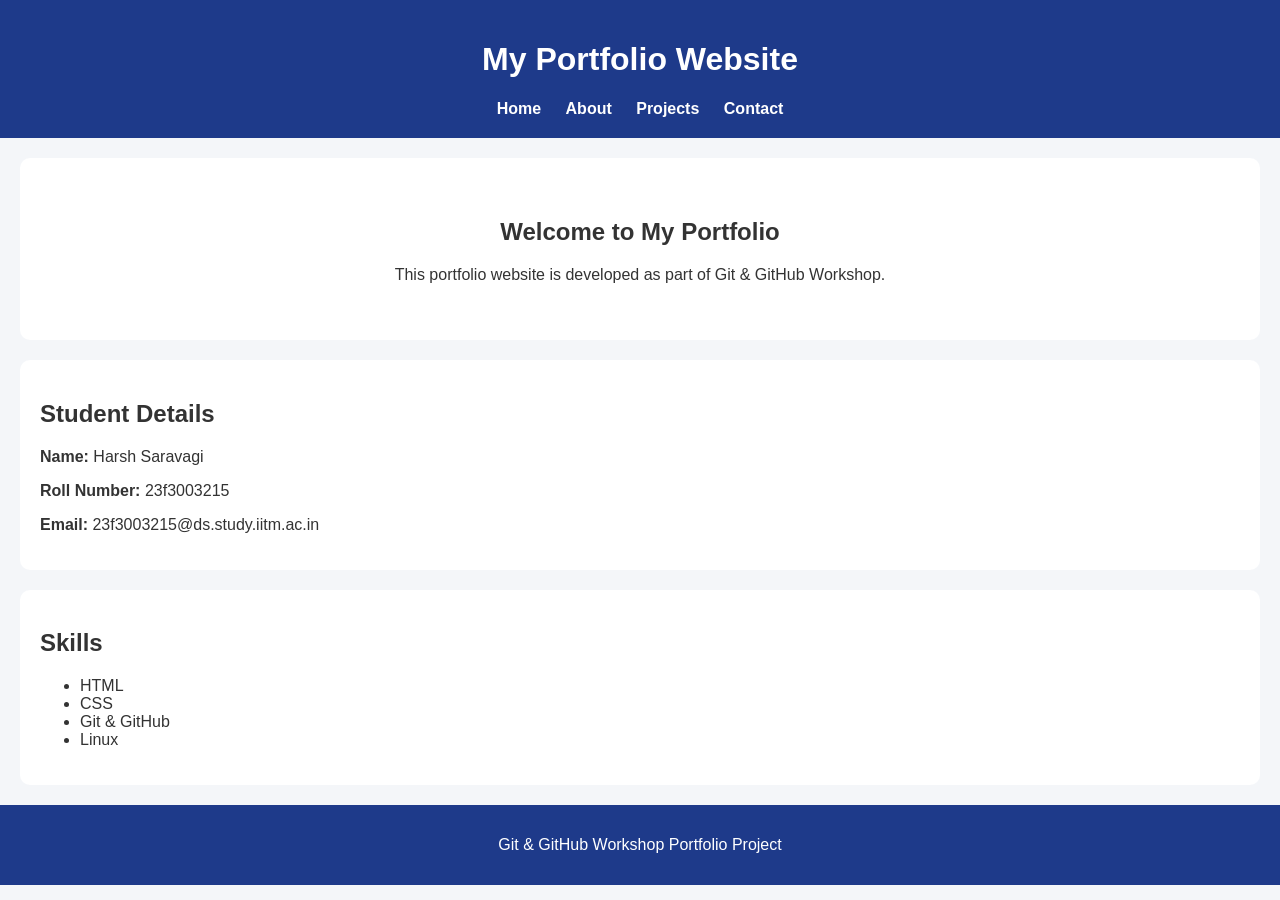
<file: index.html>
<!DOCTYPE html>
<html lang="en">
<head>
<meta charset="UTF-8">
<meta name="viewport" content="width=device-width, initial-scale=1.0">
<title>Portfolio Home</title>
<link rel="stylesheet" href="style.css">
</head>
<body>
<header>
<h1>My Portfolio Website</h1>
<nav>
<a href="index.html">Home</a>
<a href="about.html">About</a>
<a href="projects.html">Projects</a>
<a href="contact.html">Contact</a>
</nav>
</header>
<section class="hero">
<h2>Welcome to My Portfolio</h2>
<p>
This portfolio website is developed as part of Git & GitHub Workshop.
</p>
</section>
<section class="student-details">
<h2>Student Details</h2>
<p><strong>Name:</strong> Harsh Saravagi</p>
<p><strong>Roll Number:</strong> 23f3003215</p>
<p><strong>Email:</strong> 23f3003215@ds.study.iitm.ac.in</p>
</section>
<section>
<h2>Skills</h2>
<ul>
    <li>HTML</li>
<li>CSS</li>
<li>Git & GitHub</li>
<li>Linux</li>
</ul>
</section>
<footer>
<p>Git & GitHub Workshop Portfolio Project</p>
</footer>
</body>
</html>
</file>
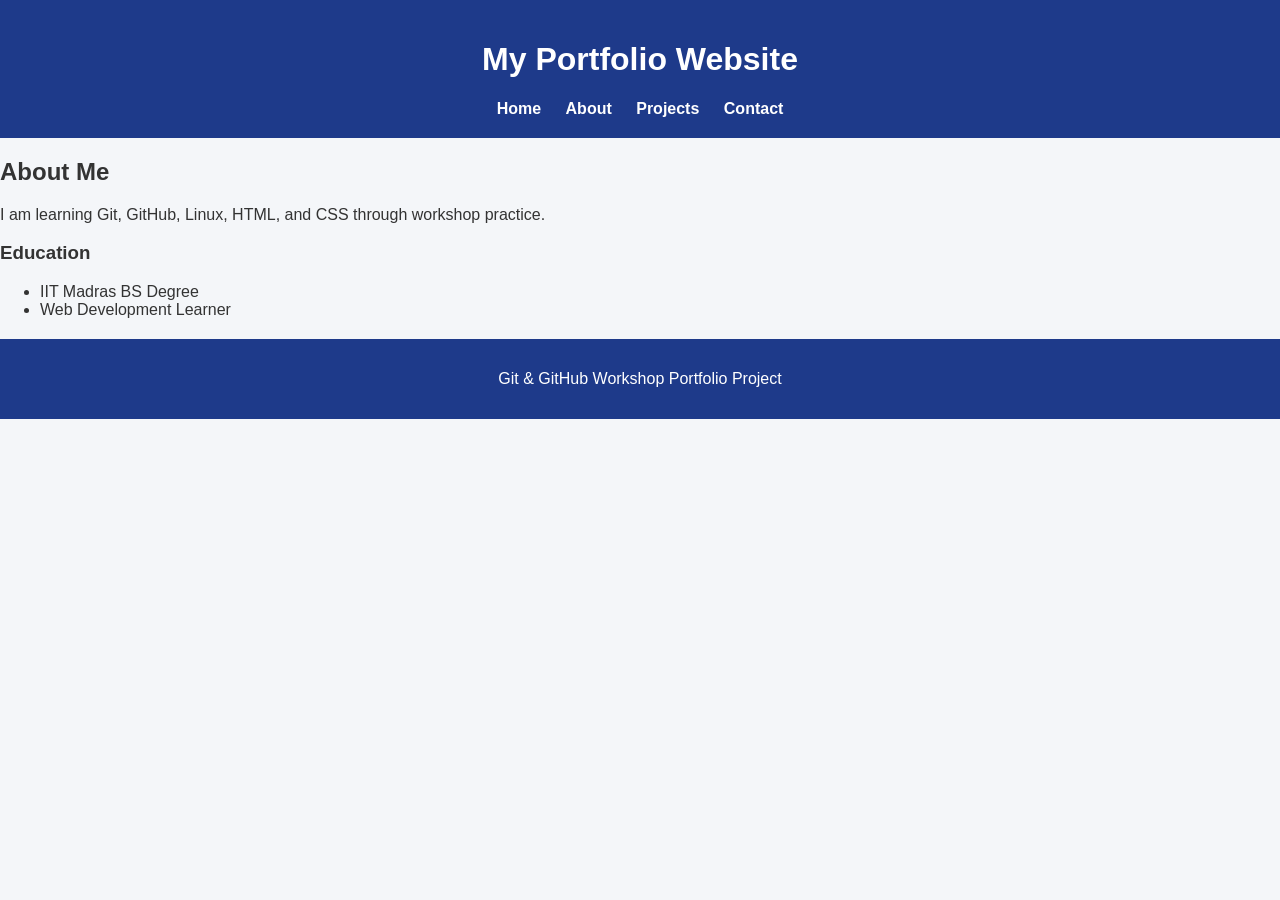
<file: about.html>
<!DOCTYPE html>
<html lang="en">
<head>
<meta charset="UTF-8">
<meta name="viewport" content="width=device-width, initial-scale=1.0">
<title>Portfolio Home</title>
<link rel="stylesheet" href="style.css">
</head>
<body>
<header>
<h1>My Portfolio Website</h1>
<nav>
<a href="index.html">Home</a>
<a href="about.html">About</a>
<a href="projects.html">Projects</a>
<a href="contact.html">Contact</a>
</nav>
</header>
<h2>About Me</h2>
<p>
I am learning Git, GitHub, Linux, HTML, and CSS through workshop practice.
</p>
<h3>Education</h3>
<ul>
<li>IIT Madras BS Degree</li>
<li>Web Development Learner</li>
</ul>
<footer>
<p>Git & GitHub Workshop Portfolio Project</p>
</footer>
</body>
</html>
</file>
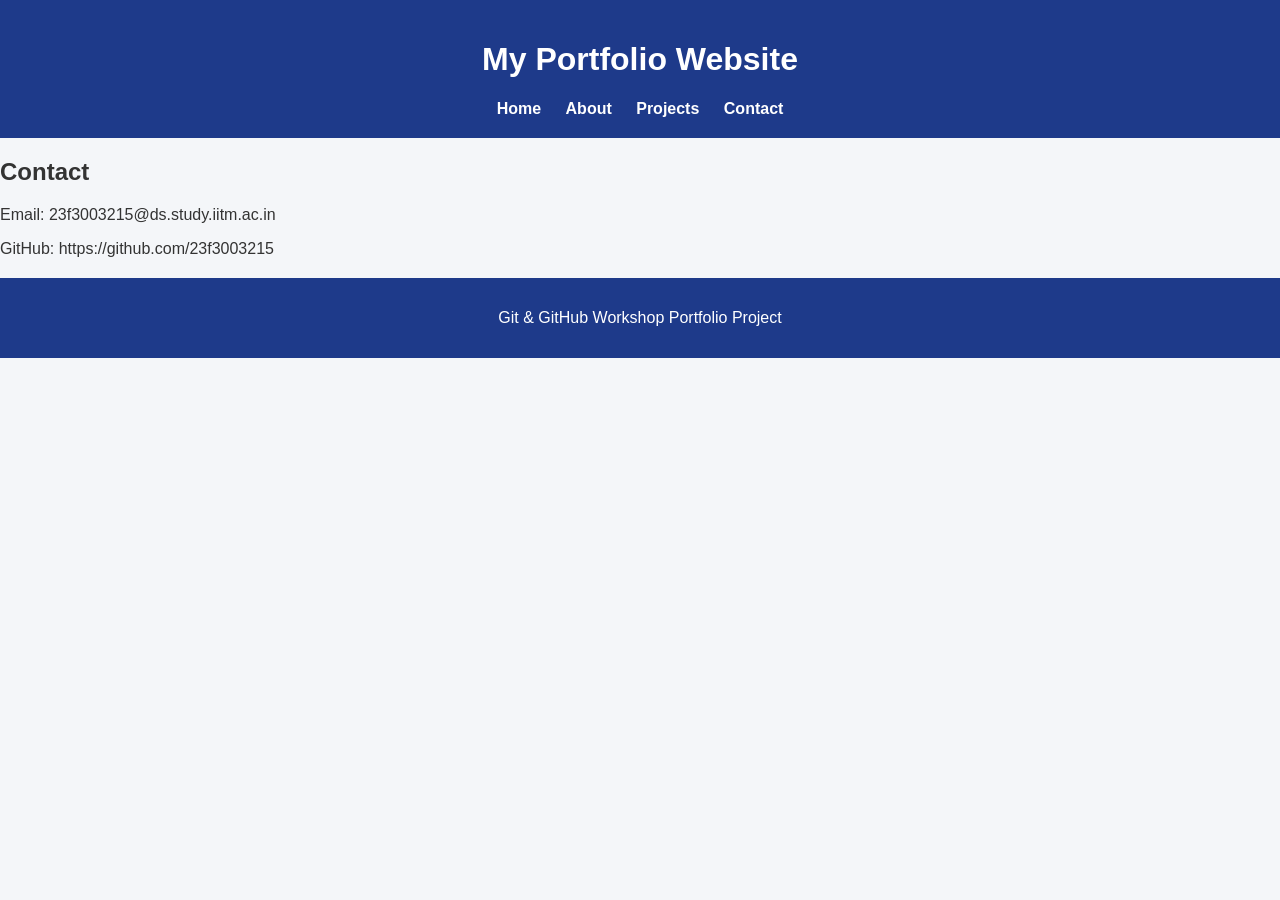
<file: contact.html>
<!DOCTYPE html>
<html lang="en">
<head>
<meta charset="UTF-8">
<meta name="viewport" content="width=device-width, initial-scale=1.0">
<title>Portfolio Home</title>
<link rel="stylesheet" href="style.css">
</head>
<body>
<header>
<h1>My Portfolio Website</h1>
<nav>
<a href="index.html">Home</a>
<a href="about.html">About</a>
<a href="projects.html">Projects</a>
<a href="contact.html">Contact</a>
</nav>
</header>
<h2>Contact</h2>
<p>Email: 23f3003215@ds.study.iitm.ac.in</p>
<p>GitHub: https://github.com/23f3003215</p>
<footer>
<p>Git & GitHub Workshop Portfolio Project</p>
</footer>
</body>
</html>
</file>
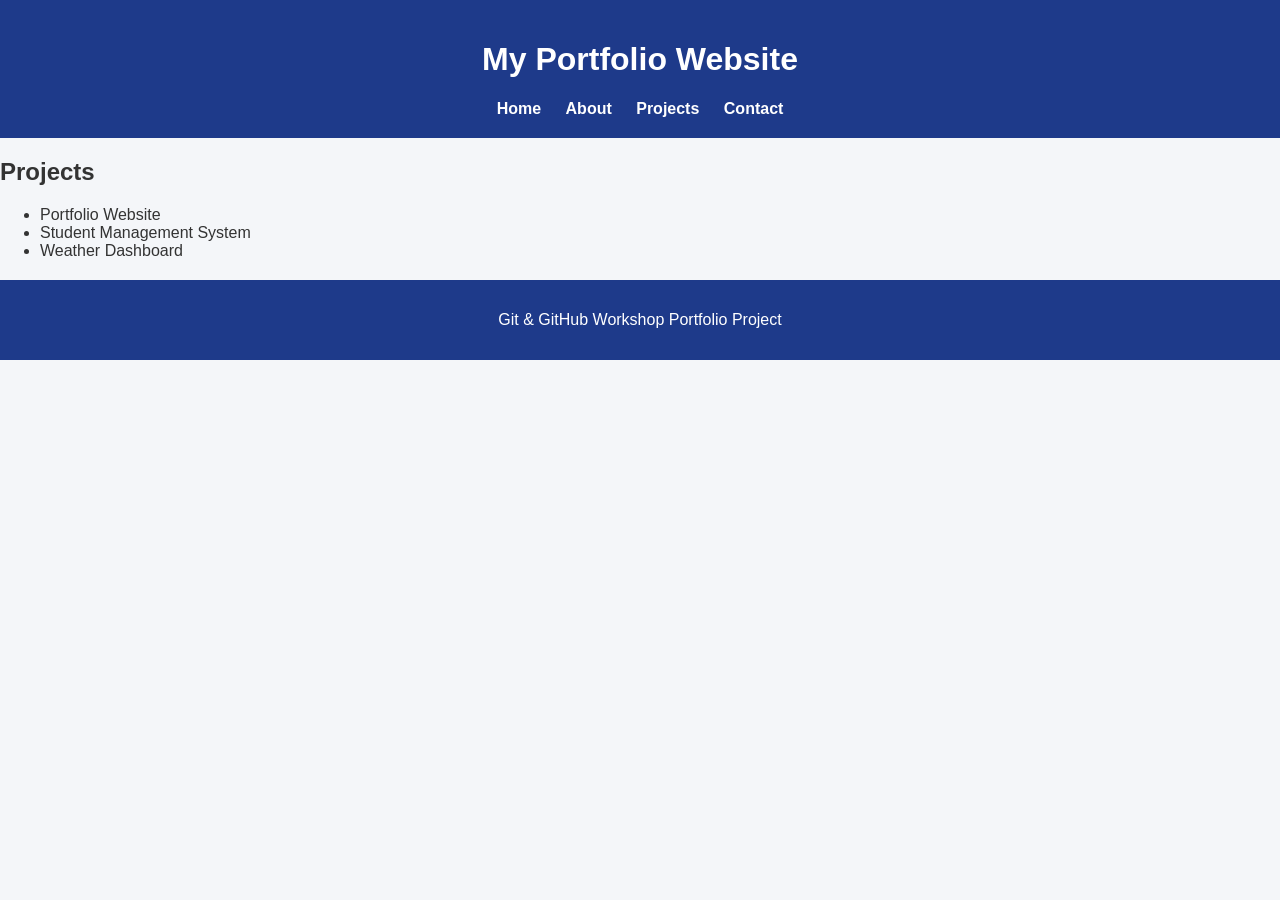
<file: projects.html>
<!DOCTYPE html>
<html lang="en">
<head>
<meta charset="UTF-8">
<meta name="viewport" content="width=device-width, initial-scale=1.0">
<title>Portfolio Home</title>
<link rel="stylesheet" href="style.css">
</head>
<body>
<header>
<h1>My Portfolio Website</h1>
<nav>
<a href="index.html">Home</a>
<a href="about.html">About</a>
<a href="projects.html">Projects</a>
<a href="contact.html">Contact</a>
</nav>
</header>
<h2>Projects</h2>
<ul>
<li>Portfolio Website</li>
<li>Student Management System</li>
<li>Weather Dashboard</li>
</ul>
<footer>
<p>Git & GitHub Workshop Portfolio Project</p>
</footer>
</body>
</html>
</file>
<file: style.css>
body {
margin: 0;
font-family: Arial, sans-serif;
background-color: #f4f6f9;
color: #333;
}
header {
background-color: #1e3a8a;
color: white;
padding: 20px;
text-align: center;
}
nav {
margin-top: 10px;
}
nav a {
color: white;
text-decoration: none;
margin: 10px;
font-weight: bold;
}
.hero {
text-align: center;
padding: 40px;
background-color: white;
margin: 20px;
border-radius: 10px;}
.student-details {
background-color: white;
margin: 20px;
padding: 20px;
border-radius: 10px;
}
section {
background-color: white;
margin: 20px;
padding: 20px;
border-radius: 10px;
}
footer {
background-color: #1e3a8a;
color: white;
text-align: center;
padding: 15px;
margin-top: 20px;
}
</file>
